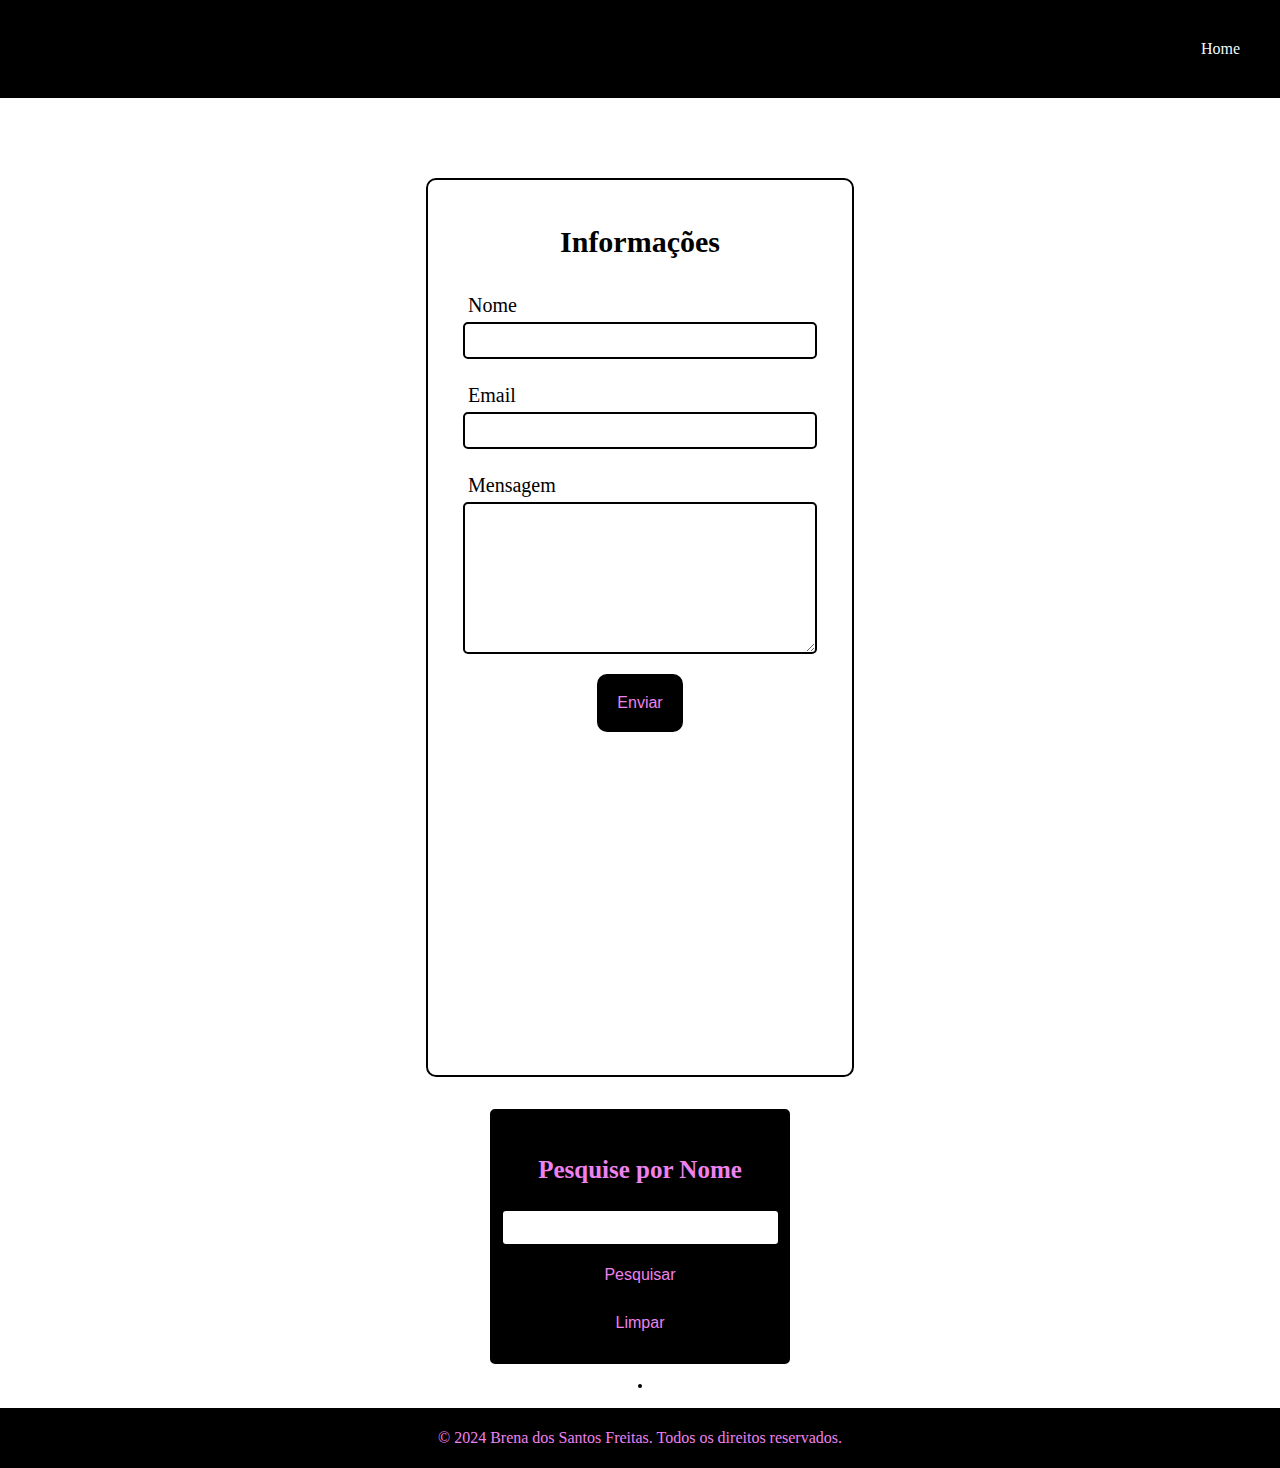
<file: contatar.html>
<!DOCTYPE html>
<html lang="en">
<head>
    <meta charset="UTF-8">
    <meta name="viewport" content="width=device-width, initial-scale=1.0">
    <title>Contatar</title>
    <link rel="stylesheet" href="./css/contatar.css">

</head>
<body>
    
    <header>
       
        <a href="index.html">Home</a>
              
    </header>

    <main>

        <form class="form-contatar">

            <h2>Informações</h2>

            <div class="dados">

                <label for="nome" >Nome</label>
                <input type="text" name="nome" id="nome">    

            </div>
            
            <div class="dados">

                <label for="email">Email</label>
                <input type="text" name="email" id="email">

            </div>
            
            <div class="dados">
                <label for="mensagem">Mensagem</label>
                <textarea name="mensagem" id="mensagem" rows="6" cols="50"></textarea>

            </div>
            
            <div class="container-botao">

                <button class="botao-enviar">Enviar</button>

            </div>
            

        </form>

        <div class="opcoes" id="opcoes">
            <h3 > Pesquise por Nome</h3>
            <input type="text" id="pesquisa">
    
            <button class="botao-pesquisar" onclick="pesquisarPorNome()">Pesquisar</button>
            <button class="botao-limpar" onclick="limparContatos()">Limpar</button>
        </div>
    
    
        <div class="mostrar-mensagem">
            
            <ul id="ul"></ul>
            
        </div>

    </main>

    

    <footer>

        <p>&copy; 2024 Brena dos Santos Freitas. Todos os direitos reservados.</p>

    </footer>

    <script src="./js/contatar.js"></script>

</body>
</html>
</file>
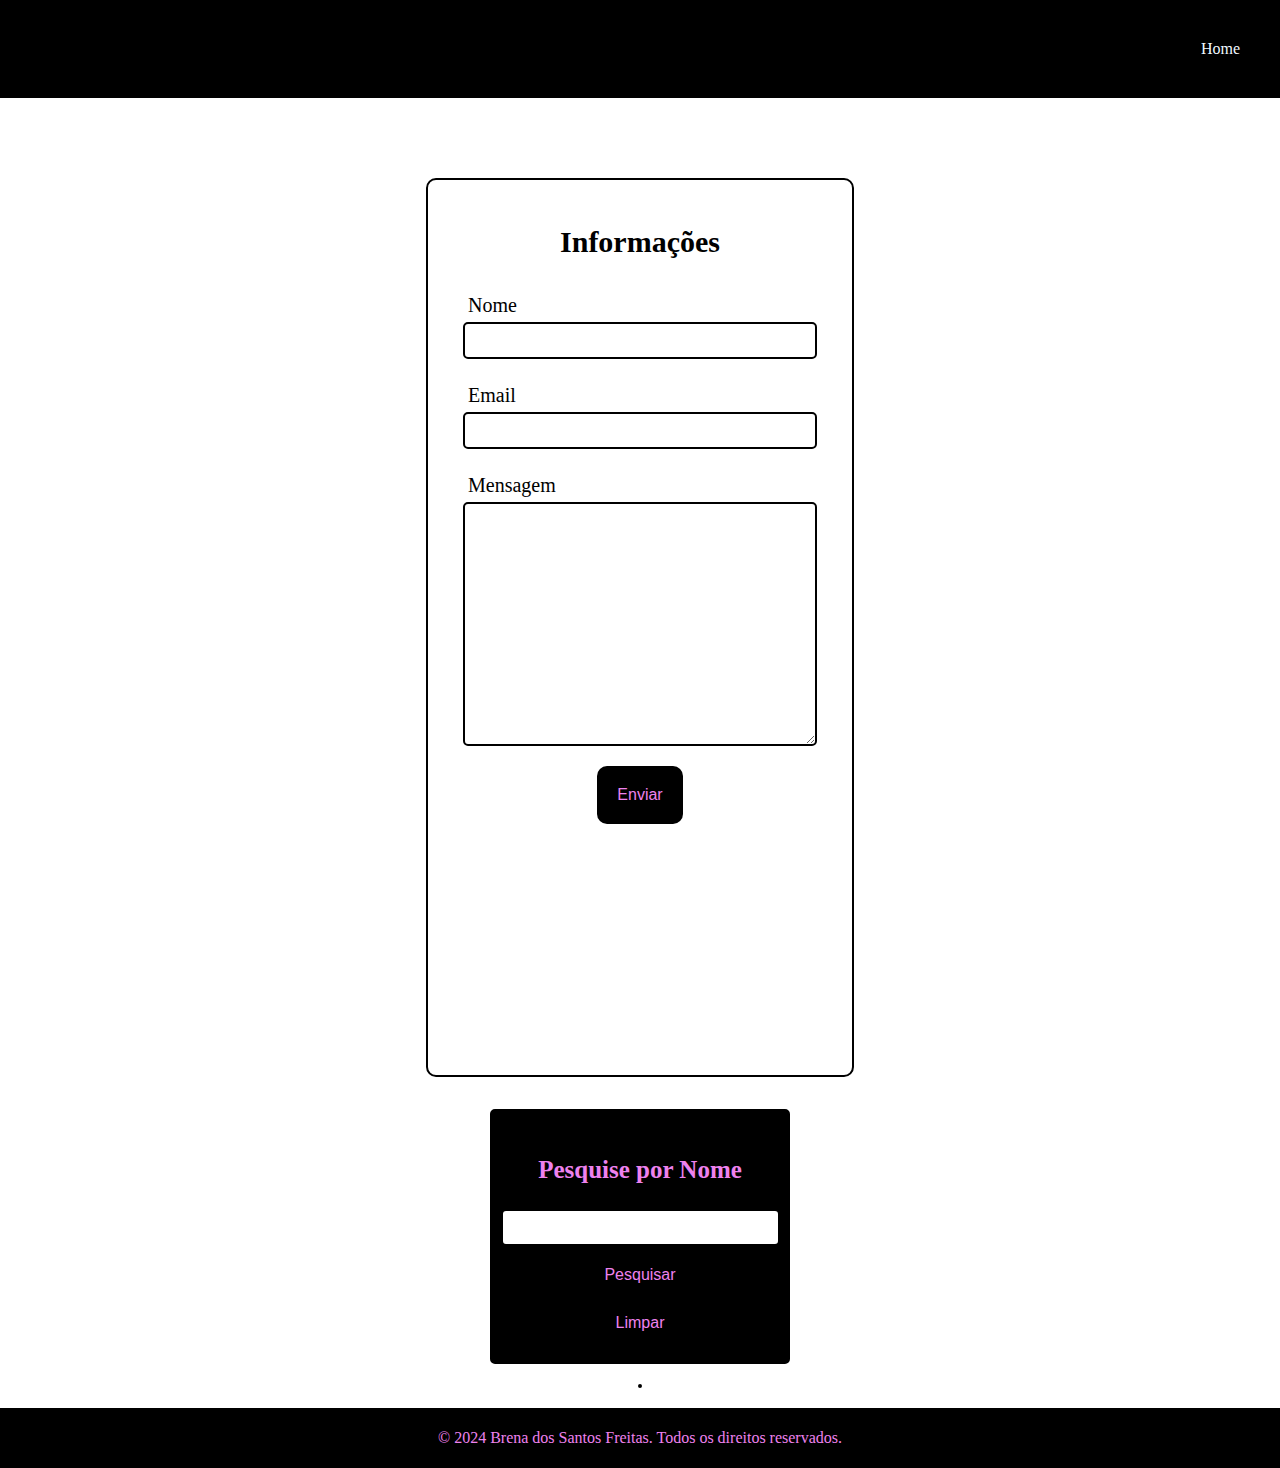
<file: html/contatar.html>
<!DOCTYPE html>
<html lang="en">
<head>
    <meta charset="UTF-8">
    <meta name="viewport" content="width=device-width, initial-scale=1.0">
    <title>Contatar</title>
    <link rel="stylesheet" href="../css/contatar.css">

</head>
<body>
    
    <header>
       
        <a href="index.html">Home</a>
              
    </header>

    <main>

        <form class="form-contatar">

            <h2>Informações</h2>

            <div class="dados">

                <label for="nome" >Nome</label>
                <input type="text" name="nome" id="nome">    

            </div>
            
            <div class="dados">

                <label for="email">Email</label>
                <input type="text" name="email" id="email">

            </div>
            
            <div class="dados">
                <label for="mensagem">Mensagem</label>
                <textarea name="mensagem" id="mensagem" rows="10" cols="50"></textarea>

            </div>
            
            <div class="container-botao">

                <button class="botao-enviar">Enviar</button>

            </div>
            

        </form>

        <div class="opcoes" id="opcoes">
            <h3 > Pesquise por Nome</h3>
            <input type="text" id="pesquisa">
    
            <button class="botao-pesquisar" onclick="pesquisarPorNome()">Pesquisar</button>
            <button class="botao-limpar" onclick="limparContatos()">Limpar</button>
        </div>
    
    
        <div class="mostrar-mensagem">
            
            <ul id="ul"></ul>
            
        </div>

    </main>

    

    <footer>

        <p>&copy; 2024 Brena dos Santos Freitas. Todos os direitos reservados.</p>

    </footer>

    <script src="../js/contatar.js"></script>

</body>
</html>
</file>
<file: css/contatar.css>
@import url('../css/footer.css');

body{
  
    margin: 0;

    padding: 0;

    font-family: Georgia, 'Times New Roman', Times, serif;

    

}

header{

    display: flex;

    flex-direction: row;

    background-color: black;

    margin: auto;

    padding: 10px;

    justify-content: end;

}

header a{

  margin: 20px;

  text-decoration: none;

  color: aliceblue;

  padding: 10px;

}

header a:hover{
   
    background-color:violet;

    padding: 10px;

    border-radius: 10px;

    color: black;
    
}

main{
    
    display: flex;

    flex-direction: column;

    justify-content: center;
    
    align-items: center;

}

.form-contatar{

    margin-top: 5rem;

    padding: 20px;
    
    border-radius: 10px;
    
    border: 2px solid black;

    height: 95vh;

    width: 30vw;

    font-size: 20px;
    
    
}

.form-contatar h2{

    text-align: center;
    
}

.container-botao{

    text-align: center;

    
}

.dados{

    margin: 10px;

    padding: 5px;

    display: flex;

    flex-direction: column;

}

input,textarea{

    padding: 5px;

    border-radius: 5px;

    border: 2px solid black;

    font-size: 20px;
    
}

label{

    margin: 5px;
}


.botao-enviar {

    margin: auto;

    border: none;

    background-color: black;

    color: violet;

    border-radius: 10px;

    margin: auto;

    padding: 20px;

    font-size: 16px;

    position: relative;

    top: 5px;

    cursor: pointer;
}

.botao-enviar:hover{

    background-color: violet;

    color: black;

}

ul{
    
    list-style: none;

    padding: 0;

    margin: 20px;

    text-align: center;

    border: 2px solid black;

    border-radius: 10px;
}

.mostrar-mensagem {
    display: flex;
    margin-top: 20px;
    margin-bottom: 20px;
}

#ul {
    display: flex;
    flex-wrap: wrap; 
    list-style-type: none;
    padding: 0;
    margin: 0;
}

#ul li {
    box-sizing: border-box;
    padding: 10px;
    border: 1px solid #ccc;
    margin: 5px;
}

.opcoes{
    display: flex;
    flex-direction: column;
    align-items: center;
    margin-top: 2rem;
    border: 2px solid black;
    border-radius: 5px;
    padding: 20px;
    background-color: black;
    color: violet;
    width: 20vw;
    
    
}

.botao-limpar, .botao-pesquisar{
    margin-top: 10px;
    padding: 10px;
    font-size: 16px;
    cursor: pointer;
    border: none;
    background-color: black;
    color: violet;
    border-radius: 10px;
    width: 20vw;
}

.botao-limpar:hover, .botao-pesquisar:hover{
    background-color: violet;
    color: black;
}

h3{
    font-size: 25px;
}



/* opção para telas menores */

@media screen and (max-width: 1100px) {
    .form-contatar{
        width: 60vw;
    }
}
</file>
